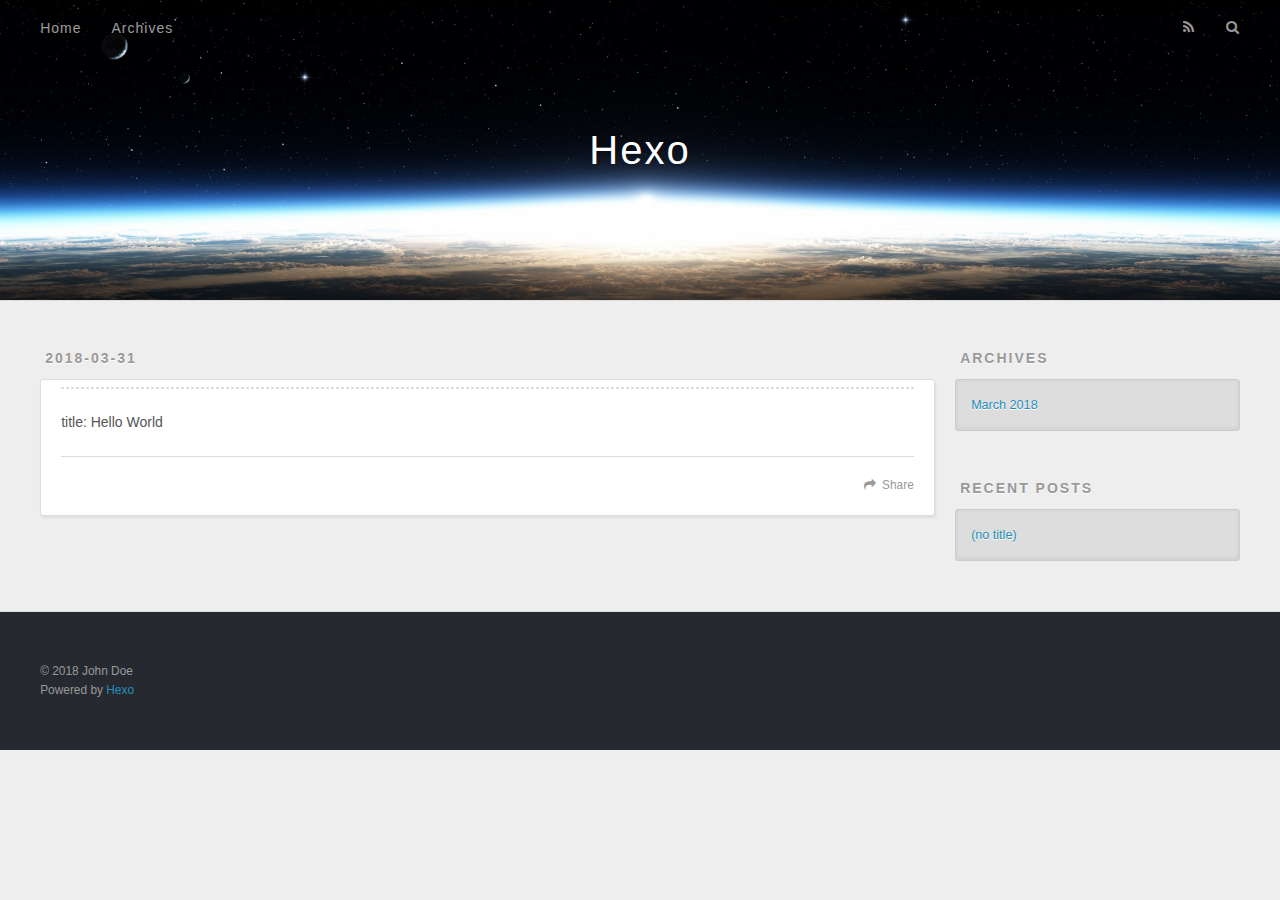
<file: index.html>
<!DOCTYPE html>
<html>
<head>
  <meta charset="utf-8">
  

  
  <title>Hexo</title>
  <meta name="viewport" content="width=device-width, initial-scale=1, maximum-scale=1">
  <meta property="og:type" content="website">
<meta property="og:title" content="Hexo">
<meta property="og:url" content="http://yoursite.com/index.html">
<meta property="og:site_name" content="Hexo">
<meta property="og:locale" content="default">
<meta name="twitter:card" content="summary">
<meta name="twitter:title" content="Hexo">
  
    <link rel="alternate" href="/atom.xml" title="Hexo" type="application/atom+xml">
  
  
    <link rel="icon" href="/favicon.png">
  
  
    <link href="//fonts.googleapis.com/css?family=Source+Code+Pro" rel="stylesheet" type="text/css">
  
  <link rel="stylesheet" href="/css/style.css">
</head>

<body>
  <div id="container">
    <div id="wrap">
      <header id="header">
  <div id="banner"></div>
  <div id="header-outer" class="outer">
    <div id="header-title" class="inner">
      <h1 id="logo-wrap">
        <a href="/" id="logo">Hexo</a>
      </h1>
      
    </div>
    <div id="header-inner" class="inner">
      <nav id="main-nav">
        <a id="main-nav-toggle" class="nav-icon"></a>
        
          <a class="main-nav-link" href="/">Home</a>
        
          <a class="main-nav-link" href="/archives">Archives</a>
        
      </nav>
      <nav id="sub-nav">
        
          <a id="nav-rss-link" class="nav-icon" href="/atom.xml" title="RSS Feed"></a>
        
        <a id="nav-search-btn" class="nav-icon" title="Search"></a>
      </nav>
      <div id="search-form-wrap">
        <form action="//google.com/search" method="get" accept-charset="UTF-8" class="search-form"><input type="search" name="q" class="search-form-input" placeholder="Search"><button type="submit" class="search-form-submit">&#xF002;</button><input type="hidden" name="sitesearch" value="http://yoursite.com"></form>
      </div>
    </div>
  </div>
</header>
      <div class="outer">
        <section id="main">
  
    <article id="post-hello-world" class="article article-type-post" itemscope itemprop="blogPost">
  <div class="article-meta">
    <a href="/2018/03/31/hello-world/" class="article-date">
  <time datetime="2018-03-31T08:57:22.226Z" itemprop="datePublished">2018-03-31</time>
</a>
    
  </div>
  <div class="article-inner">
    
    
    <div class="article-entry" itemprop="articleBody">
      
        <hr>
<p>title: Hello World</p>

      
    </div>
    <footer class="article-footer">
      <a data-url="http://yoursite.com/2018/03/31/hello-world/" data-id="cjff597oy00006gqbvj9bfkyp" class="article-share-link">Share</a>
      
      
    </footer>
  </div>
  
</article>


  


</section>
        
          <aside id="sidebar">
  
    

  
    

  
    
  
    
  <div class="widget-wrap">
    <h3 class="widget-title">Archives</h3>
    <div class="widget">
      <ul class="archive-list"><li class="archive-list-item"><a class="archive-list-link" href="/archives/2018/03/">March 2018</a></li></ul>
    </div>
  </div>


  
    
  <div class="widget-wrap">
    <h3 class="widget-title">Recent Posts</h3>
    <div class="widget">
      <ul>
        
          <li>
            <a href="/2018/03/31/hello-world/">(no title)</a>
          </li>
        
      </ul>
    </div>
  </div>

  
</aside>
        
      </div>
      <footer id="footer">
  
  <div class="outer">
    <div id="footer-info" class="inner">
      &copy; 2018 John Doe<br>
      Powered by <a href="http://hexo.io/" target="_blank">Hexo</a>
    </div>
  </div>
</footer>
    </div>
    <nav id="mobile-nav">
  
    <a href="/" class="mobile-nav-link">Home</a>
  
    <a href="/archives" class="mobile-nav-link">Archives</a>
  
</nav>
    

<script src="//ajax.googleapis.com/ajax/libs/jquery/2.0.3/jquery.min.js"></script>


  <link rel="stylesheet" href="/fancybox/jquery.fancybox.css">
  <script src="/fancybox/jquery.fancybox.pack.js"></script>


<script src="/js/script.js"></script>



  </div>
</body>
</html>
</file>
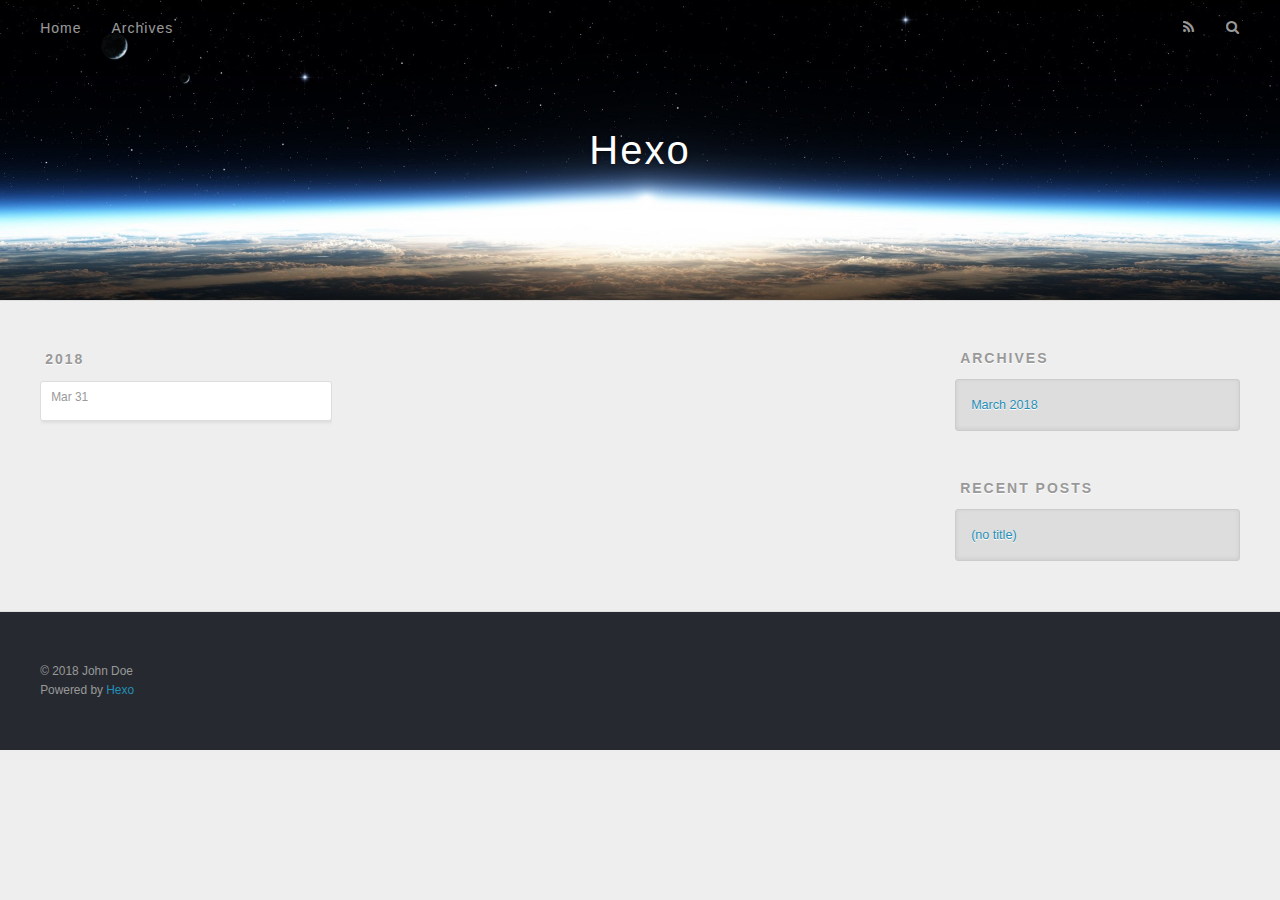
<file: archives/index.html>
<!DOCTYPE html>
<html>
<head>
  <meta charset="utf-8">
  

  
  <title>Archives | Hexo</title>
  <meta name="viewport" content="width=device-width, initial-scale=1, maximum-scale=1">
  <meta property="og:type" content="website">
<meta property="og:title" content="Hexo">
<meta property="og:url" content="http://yoursite.com/archives/index.html">
<meta property="og:site_name" content="Hexo">
<meta property="og:locale" content="default">
<meta name="twitter:card" content="summary">
<meta name="twitter:title" content="Hexo">
  
    <link rel="alternate" href="/atom.xml" title="Hexo" type="application/atom+xml">
  
  
    <link rel="icon" href="/favicon.png">
  
  
    <link href="//fonts.googleapis.com/css?family=Source+Code+Pro" rel="stylesheet" type="text/css">
  
  <link rel="stylesheet" href="/css/style.css">
</head>

<body>
  <div id="container">
    <div id="wrap">
      <header id="header">
  <div id="banner"></div>
  <div id="header-outer" class="outer">
    <div id="header-title" class="inner">
      <h1 id="logo-wrap">
        <a href="/" id="logo">Hexo</a>
      </h1>
      
    </div>
    <div id="header-inner" class="inner">
      <nav id="main-nav">
        <a id="main-nav-toggle" class="nav-icon"></a>
        
          <a class="main-nav-link" href="/">Home</a>
        
          <a class="main-nav-link" href="/archives">Archives</a>
        
      </nav>
      <nav id="sub-nav">
        
          <a id="nav-rss-link" class="nav-icon" href="/atom.xml" title="RSS Feed"></a>
        
        <a id="nav-search-btn" class="nav-icon" title="Search"></a>
      </nav>
      <div id="search-form-wrap">
        <form action="//google.com/search" method="get" accept-charset="UTF-8" class="search-form"><input type="search" name="q" class="search-form-input" placeholder="Search"><button type="submit" class="search-form-submit">&#xF002;</button><input type="hidden" name="sitesearch" value="http://yoursite.com"></form>
      </div>
    </div>
  </div>
</header>
      <div class="outer">
        <section id="main">
  
  
    
    
      
      
      <section class="archives-wrap">
        <div class="archive-year-wrap">
          <a href="/archives/2018" class="archive-year">2018</a>
        </div>
        <div class="archives">
    
    <article class="archive-article archive-type-post">
  <div class="archive-article-inner">
    <header class="archive-article-header">
      <a href="/2018/03/31/hello-world/" class="archive-article-date">
  <time datetime="2018-03-31T08:57:22.226Z" itemprop="datePublished">Mar 31</time>
</a>
      
    </header>
  </div>
</article>
  
  
    </div></section>
  


</section>
        
          <aside id="sidebar">
  
    

  
    

  
    
  
    
  <div class="widget-wrap">
    <h3 class="widget-title">Archives</h3>
    <div class="widget">
      <ul class="archive-list"><li class="archive-list-item"><a class="archive-list-link" href="/archives/2018/03/">March 2018</a></li></ul>
    </div>
  </div>


  
    
  <div class="widget-wrap">
    <h3 class="widget-title">Recent Posts</h3>
    <div class="widget">
      <ul>
        
          <li>
            <a href="/2018/03/31/hello-world/">(no title)</a>
          </li>
        
      </ul>
    </div>
  </div>

  
</aside>
        
      </div>
      <footer id="footer">
  
  <div class="outer">
    <div id="footer-info" class="inner">
      &copy; 2018 John Doe<br>
      Powered by <a href="http://hexo.io/" target="_blank">Hexo</a>
    </div>
  </div>
</footer>
    </div>
    <nav id="mobile-nav">
  
    <a href="/" class="mobile-nav-link">Home</a>
  
    <a href="/archives" class="mobile-nav-link">Archives</a>
  
</nav>
    

<script src="//ajax.googleapis.com/ajax/libs/jquery/2.0.3/jquery.min.js"></script>


  <link rel="stylesheet" href="/fancybox/jquery.fancybox.css">
  <script src="/fancybox/jquery.fancybox.pack.js"></script>


<script src="/js/script.js"></script>



  </div>
</body>
</html>
</file>
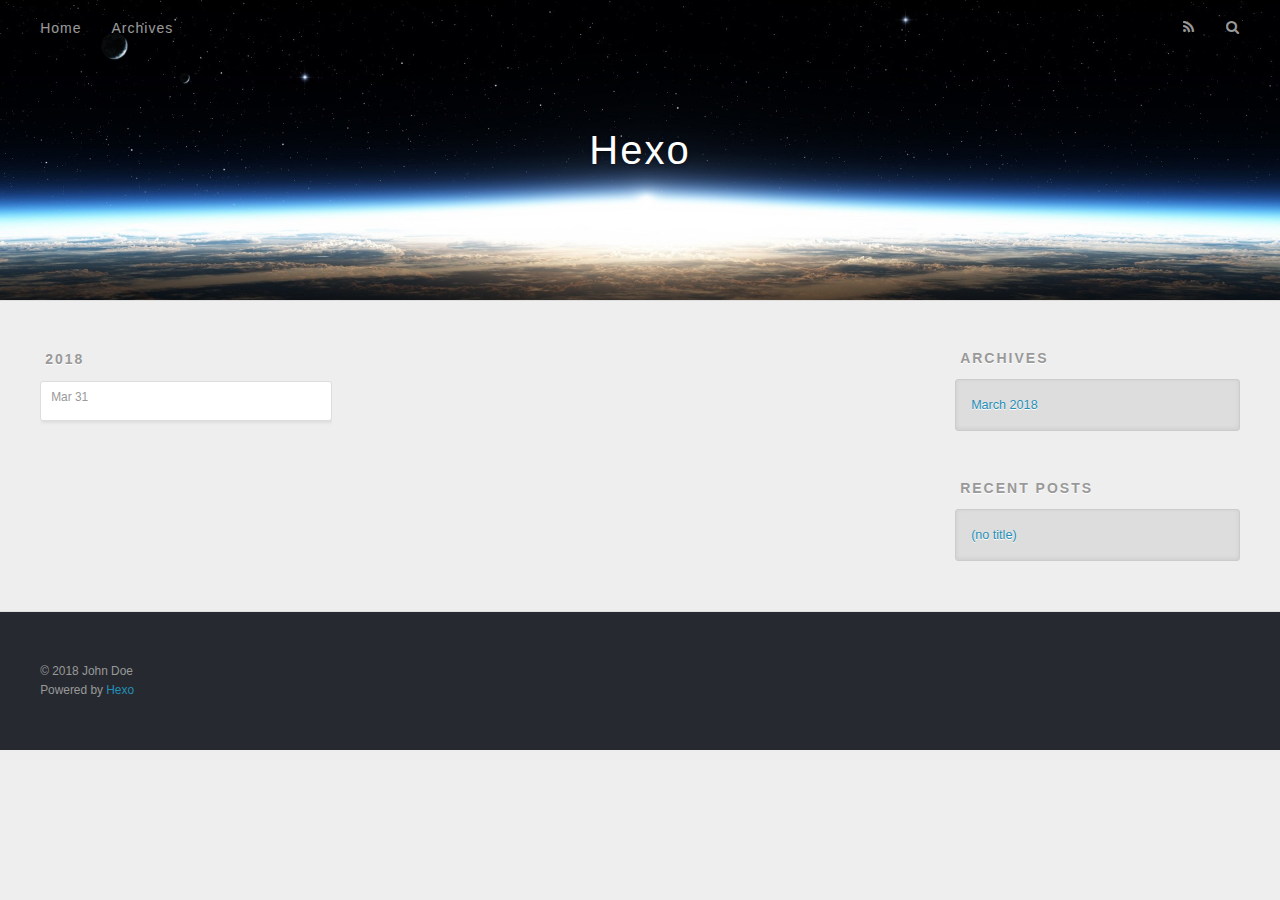
<file: archives/2018/index.html>
<!DOCTYPE html>
<html>
<head>
  <meta charset="utf-8">
  

  
  <title>Archives: 2018 | Hexo</title>
  <meta name="viewport" content="width=device-width, initial-scale=1, maximum-scale=1">
  <meta property="og:type" content="website">
<meta property="og:title" content="Hexo">
<meta property="og:url" content="http://yoursite.com/archives/2018/index.html">
<meta property="og:site_name" content="Hexo">
<meta property="og:locale" content="default">
<meta name="twitter:card" content="summary">
<meta name="twitter:title" content="Hexo">
  
    <link rel="alternate" href="/atom.xml" title="Hexo" type="application/atom+xml">
  
  
    <link rel="icon" href="/favicon.png">
  
  
    <link href="//fonts.googleapis.com/css?family=Source+Code+Pro" rel="stylesheet" type="text/css">
  
  <link rel="stylesheet" href="/css/style.css">
</head>

<body>
  <div id="container">
    <div id="wrap">
      <header id="header">
  <div id="banner"></div>
  <div id="header-outer" class="outer">
    <div id="header-title" class="inner">
      <h1 id="logo-wrap">
        <a href="/" id="logo">Hexo</a>
      </h1>
      
    </div>
    <div id="header-inner" class="inner">
      <nav id="main-nav">
        <a id="main-nav-toggle" class="nav-icon"></a>
        
          <a class="main-nav-link" href="/">Home</a>
        
          <a class="main-nav-link" href="/archives">Archives</a>
        
      </nav>
      <nav id="sub-nav">
        
          <a id="nav-rss-link" class="nav-icon" href="/atom.xml" title="RSS Feed"></a>
        
        <a id="nav-search-btn" class="nav-icon" title="Search"></a>
      </nav>
      <div id="search-form-wrap">
        <form action="//google.com/search" method="get" accept-charset="UTF-8" class="search-form"><input type="search" name="q" class="search-form-input" placeholder="Search"><button type="submit" class="search-form-submit">&#xF002;</button><input type="hidden" name="sitesearch" value="http://yoursite.com"></form>
      </div>
    </div>
  </div>
</header>
      <div class="outer">
        <section id="main">
  
  
    
    
      
      
      <section class="archives-wrap">
        <div class="archive-year-wrap">
          <a href="/archives/2018" class="archive-year">2018</a>
        </div>
        <div class="archives">
    
    <article class="archive-article archive-type-post">
  <div class="archive-article-inner">
    <header class="archive-article-header">
      <a href="/2018/03/31/hello-world/" class="archive-article-date">
  <time datetime="2018-03-31T08:57:22.226Z" itemprop="datePublished">Mar 31</time>
</a>
      
    </header>
  </div>
</article>
  
  
    </div></section>
  


</section>
        
          <aside id="sidebar">
  
    

  
    

  
    
  
    
  <div class="widget-wrap">
    <h3 class="widget-title">Archives</h3>
    <div class="widget">
      <ul class="archive-list"><li class="archive-list-item"><a class="archive-list-link" href="/archives/2018/03/">March 2018</a></li></ul>
    </div>
  </div>


  
    
  <div class="widget-wrap">
    <h3 class="widget-title">Recent Posts</h3>
    <div class="widget">
      <ul>
        
          <li>
            <a href="/2018/03/31/hello-world/">(no title)</a>
          </li>
        
      </ul>
    </div>
  </div>

  
</aside>
        
      </div>
      <footer id="footer">
  
  <div class="outer">
    <div id="footer-info" class="inner">
      &copy; 2018 John Doe<br>
      Powered by <a href="http://hexo.io/" target="_blank">Hexo</a>
    </div>
  </div>
</footer>
    </div>
    <nav id="mobile-nav">
  
    <a href="/" class="mobile-nav-link">Home</a>
  
    <a href="/archives" class="mobile-nav-link">Archives</a>
  
</nav>
    

<script src="//ajax.googleapis.com/ajax/libs/jquery/2.0.3/jquery.min.js"></script>


  <link rel="stylesheet" href="/fancybox/jquery.fancybox.css">
  <script src="/fancybox/jquery.fancybox.pack.js"></script>


<script src="/js/script.js"></script>



  </div>
</body>
</html>
</file>
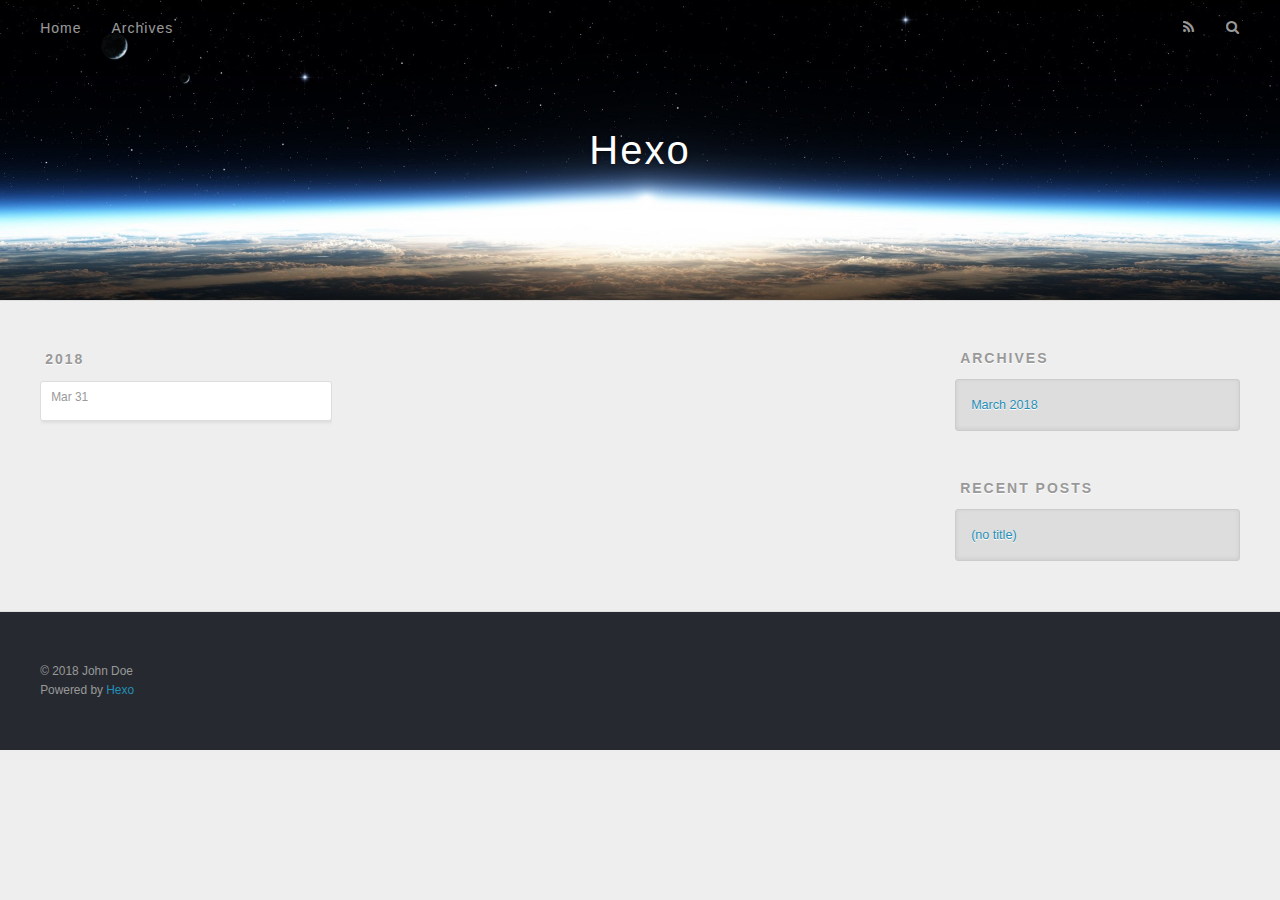
<file: archives/2018/03/index.html>
<!DOCTYPE html>
<html>
<head>
  <meta charset="utf-8">
  

  
  <title>Archives: 2018/3 | Hexo</title>
  <meta name="viewport" content="width=device-width, initial-scale=1, maximum-scale=1">
  <meta property="og:type" content="website">
<meta property="og:title" content="Hexo">
<meta property="og:url" content="http://yoursite.com/archives/2018/03/index.html">
<meta property="og:site_name" content="Hexo">
<meta property="og:locale" content="default">
<meta name="twitter:card" content="summary">
<meta name="twitter:title" content="Hexo">
  
    <link rel="alternate" href="/atom.xml" title="Hexo" type="application/atom+xml">
  
  
    <link rel="icon" href="/favicon.png">
  
  
    <link href="//fonts.googleapis.com/css?family=Source+Code+Pro" rel="stylesheet" type="text/css">
  
  <link rel="stylesheet" href="/css/style.css">
</head>

<body>
  <div id="container">
    <div id="wrap">
      <header id="header">
  <div id="banner"></div>
  <div id="header-outer" class="outer">
    <div id="header-title" class="inner">
      <h1 id="logo-wrap">
        <a href="/" id="logo">Hexo</a>
      </h1>
      
    </div>
    <div id="header-inner" class="inner">
      <nav id="main-nav">
        <a id="main-nav-toggle" class="nav-icon"></a>
        
          <a class="main-nav-link" href="/">Home</a>
        
          <a class="main-nav-link" href="/archives">Archives</a>
        
      </nav>
      <nav id="sub-nav">
        
          <a id="nav-rss-link" class="nav-icon" href="/atom.xml" title="RSS Feed"></a>
        
        <a id="nav-search-btn" class="nav-icon" title="Search"></a>
      </nav>
      <div id="search-form-wrap">
        <form action="//google.com/search" method="get" accept-charset="UTF-8" class="search-form"><input type="search" name="q" class="search-form-input" placeholder="Search"><button type="submit" class="search-form-submit">&#xF002;</button><input type="hidden" name="sitesearch" value="http://yoursite.com"></form>
      </div>
    </div>
  </div>
</header>
      <div class="outer">
        <section id="main">
  
  
    
    
      
      
      <section class="archives-wrap">
        <div class="archive-year-wrap">
          <a href="/archives/2018" class="archive-year">2018</a>
        </div>
        <div class="archives">
    
    <article class="archive-article archive-type-post">
  <div class="archive-article-inner">
    <header class="archive-article-header">
      <a href="/2018/03/31/hello-world/" class="archive-article-date">
  <time datetime="2018-03-31T08:57:22.226Z" itemprop="datePublished">Mar 31</time>
</a>
      
    </header>
  </div>
</article>
  
  
    </div></section>
  


</section>
        
          <aside id="sidebar">
  
    

  
    

  
    
  
    
  <div class="widget-wrap">
    <h3 class="widget-title">Archives</h3>
    <div class="widget">
      <ul class="archive-list"><li class="archive-list-item"><a class="archive-list-link" href="/archives/2018/03/">March 2018</a></li></ul>
    </div>
  </div>


  
    
  <div class="widget-wrap">
    <h3 class="widget-title">Recent Posts</h3>
    <div class="widget">
      <ul>
        
          <li>
            <a href="/2018/03/31/hello-world/">(no title)</a>
          </li>
        
      </ul>
    </div>
  </div>

  
</aside>
        
      </div>
      <footer id="footer">
  
  <div class="outer">
    <div id="footer-info" class="inner">
      &copy; 2018 John Doe<br>
      Powered by <a href="http://hexo.io/" target="_blank">Hexo</a>
    </div>
  </div>
</footer>
    </div>
    <nav id="mobile-nav">
  
    <a href="/" class="mobile-nav-link">Home</a>
  
    <a href="/archives" class="mobile-nav-link">Archives</a>
  
</nav>
    

<script src="//ajax.googleapis.com/ajax/libs/jquery/2.0.3/jquery.min.js"></script>


  <link rel="stylesheet" href="/fancybox/jquery.fancybox.css">
  <script src="/fancybox/jquery.fancybox.pack.js"></script>


<script src="/js/script.js"></script>



  </div>
</body>
</html>
</file>
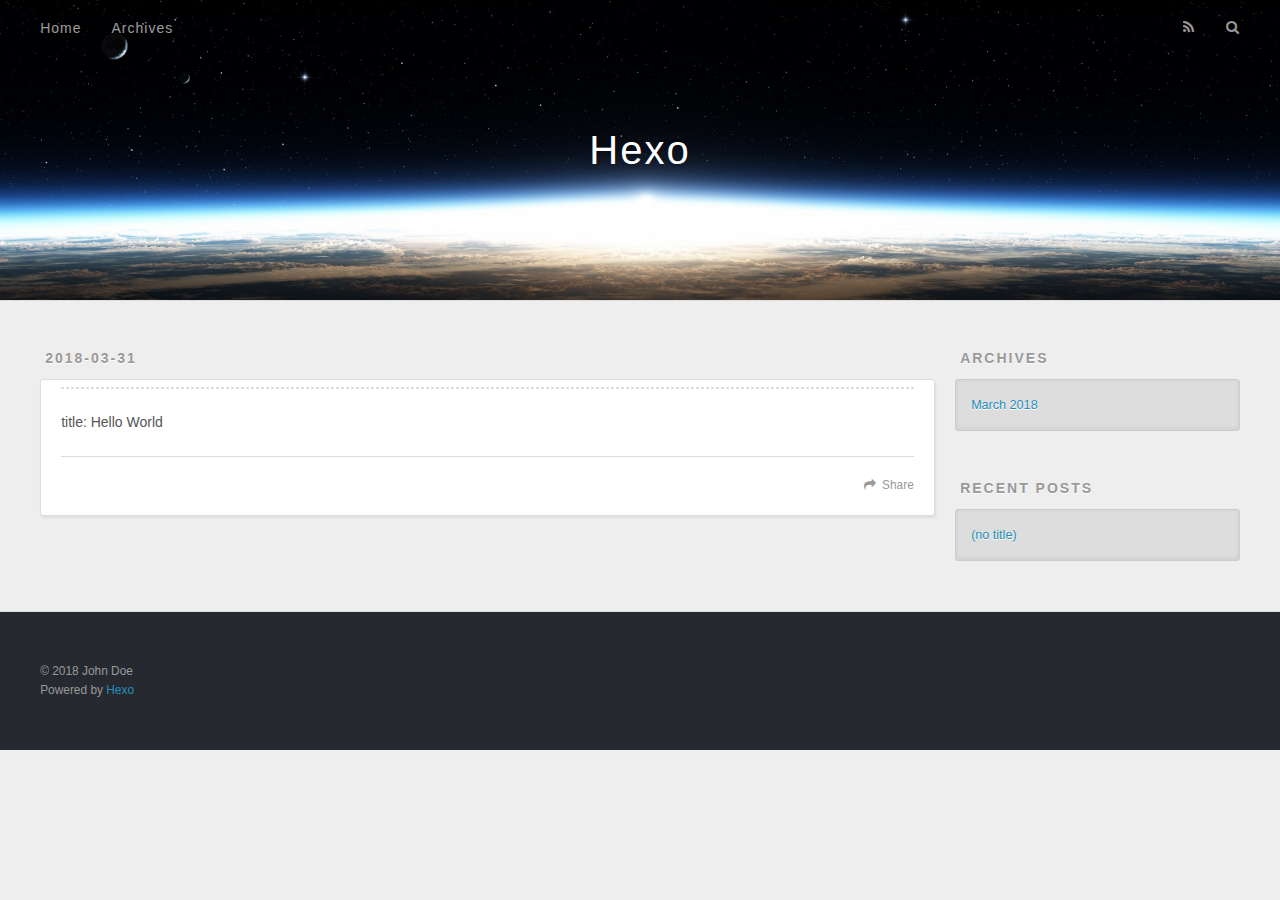
<file: 2018/03/31/hello-world/index.html>
<!DOCTYPE html>
<html>
<head>
  <meta charset="utf-8">
  

  
  <title>Hexo</title>
  <meta name="viewport" content="width=device-width, initial-scale=1, maximum-scale=1">
  <meta name="description" content="title: Hello World">
<meta property="og:type" content="article">
<meta property="og:title" content="Hexo">
<meta property="og:url" content="http://yoursite.com/2018/03/31/hello-world/index.html">
<meta property="og:site_name" content="Hexo">
<meta property="og:description" content="title: Hello World">
<meta property="og:locale" content="default">
<meta property="og:updated_time" content="2018-03-31T08:57:22.222Z">
<meta name="twitter:card" content="summary">
<meta name="twitter:title" content="Hexo">
<meta name="twitter:description" content="title: Hello World">
  
    <link rel="alternate" href="/atom.xml" title="Hexo" type="application/atom+xml">
  
  
    <link rel="icon" href="/favicon.png">
  
  
    <link href="//fonts.googleapis.com/css?family=Source+Code+Pro" rel="stylesheet" type="text/css">
  
  <link rel="stylesheet" href="/css/style.css">
</head>

<body>
  <div id="container">
    <div id="wrap">
      <header id="header">
  <div id="banner"></div>
  <div id="header-outer" class="outer">
    <div id="header-title" class="inner">
      <h1 id="logo-wrap">
        <a href="/" id="logo">Hexo</a>
      </h1>
      
    </div>
    <div id="header-inner" class="inner">
      <nav id="main-nav">
        <a id="main-nav-toggle" class="nav-icon"></a>
        
          <a class="main-nav-link" href="/">Home</a>
        
          <a class="main-nav-link" href="/archives">Archives</a>
        
      </nav>
      <nav id="sub-nav">
        
          <a id="nav-rss-link" class="nav-icon" href="/atom.xml" title="RSS Feed"></a>
        
        <a id="nav-search-btn" class="nav-icon" title="Search"></a>
      </nav>
      <div id="search-form-wrap">
        <form action="//google.com/search" method="get" accept-charset="UTF-8" class="search-form"><input type="search" name="q" class="search-form-input" placeholder="Search"><button type="submit" class="search-form-submit">&#xF002;</button><input type="hidden" name="sitesearch" value="http://yoursite.com"></form>
      </div>
    </div>
  </div>
</header>
      <div class="outer">
        <section id="main"><article id="post-hello-world" class="article article-type-post" itemscope itemprop="blogPost">
  <div class="article-meta">
    <a href="/2018/03/31/hello-world/" class="article-date">
  <time datetime="2018-03-31T08:57:22.226Z" itemprop="datePublished">2018-03-31</time>
</a>
    
  </div>
  <div class="article-inner">
    
    
    <div class="article-entry" itemprop="articleBody">
      
        <hr>
<p>title: Hello World</p>

      
    </div>
    <footer class="article-footer">
      <a data-url="http://yoursite.com/2018/03/31/hello-world/" data-id="cjff597oy00006gqbvj9bfkyp" class="article-share-link">Share</a>
      
      
    </footer>
  </div>
  
    
  
</article>

</section>
        
          <aside id="sidebar">
  
    

  
    

  
    
  
    
  <div class="widget-wrap">
    <h3 class="widget-title">Archives</h3>
    <div class="widget">
      <ul class="archive-list"><li class="archive-list-item"><a class="archive-list-link" href="/archives/2018/03/">March 2018</a></li></ul>
    </div>
  </div>


  
    
  <div class="widget-wrap">
    <h3 class="widget-title">Recent Posts</h3>
    <div class="widget">
      <ul>
        
          <li>
            <a href="/2018/03/31/hello-world/">(no title)</a>
          </li>
        
      </ul>
    </div>
  </div>

  
</aside>
        
      </div>
      <footer id="footer">
  
  <div class="outer">
    <div id="footer-info" class="inner">
      &copy; 2018 John Doe<br>
      Powered by <a href="http://hexo.io/" target="_blank">Hexo</a>
    </div>
  </div>
</footer>
    </div>
    <nav id="mobile-nav">
  
    <a href="/" class="mobile-nav-link">Home</a>
  
    <a href="/archives" class="mobile-nav-link">Archives</a>
  
</nav>
    

<script src="//ajax.googleapis.com/ajax/libs/jquery/2.0.3/jquery.min.js"></script>


  <link rel="stylesheet" href="/fancybox/jquery.fancybox.css">
  <script src="/fancybox/jquery.fancybox.pack.js"></script>


<script src="/js/script.js"></script>



  </div>
</body>
</html>
</file>
<file: css/style.css>
body {
  width: 100%;
}
body:before,
body:after {
  content: "";
  display: table;
}
body:after {
  clear: both;
}
html,
body,
div,
span,
applet,
object,
iframe,
h1,
h2,
h3,
h4,
h5,
h6,
p,
blockquote,
pre,
a,
abbr,
acronym,
address,
big,
cite,
code,
del,
dfn,
em,
img,
ins,
kbd,
q,
s,
samp,
small,
strike,
strong,
sub,
sup,
tt,
var,
dl,
dt,
dd,
ol,
ul,
li,
fieldset,
form,
label,
legend,
table,
caption,
tbody,
tfoot,
thead,
tr,
th,
td {
  margin: 0;
  padding: 0;
  border: 0;
  outline: 0;
  font-weight: inherit;
  font-style: inherit;
  font-family: inherit;
  font-size: 100%;
  vertical-align: baseline;
}
body {
  line-height: 1;
  color: #000;
  background: #fff;
}
ol,
ul {
  list-style: none;
}
table {
  border-collapse: separate;
  border-spacing: 0;
  vertical-align: middle;
}
caption,
th,
td {
  text-align: left;
  font-weight: normal;
  vertical-align: middle;
}
a img {
  border: none;
}
input,
button {
  margin: 0;
  padding: 0;
}
input::-moz-focus-inner,
button::-moz-focus-inner {
  border: 0;
  padding: 0;
}
@font-face {
  font-family: FontAwesome;
  font-style: normal;
  font-weight: normal;
  src: url("fonts/fontawesome-webfont.eot?v=#4.0.3");
  src: url("fonts/fontawesome-webfont.eot?#iefix&v=#4.0.3") format("embedded-opentype"), url("fonts/fontawesome-webfont.woff?v=#4.0.3") format("woff"), url("fonts/fontawesome-webfont.ttf?v=#4.0.3") format("truetype"), url("fonts/fontawesome-webfont.svg#fontawesomeregular?v=#4.0.3") format("svg");
}
html,
body,
#container {
  height: 100%;
}
body {
  background: #eee;
  font: 14px -apple-system, BlinkMacSystemFont, "Segoe UI", "Roboto", "Oxygen", "Ubuntu", "Cantarell", "Fira Sans", "Droid Sans", "Helvetica Neue", sans-serif;
  -webkit-text-size-adjust: 100%;
}
.outer {
  max-width: 1220px;
  margin: 0 auto;
  padding: 0 20px;
}
.outer:before,
.outer:after {
  content: "";
  display: table;
}
.outer:after {
  clear: both;
}
.inner {
  display: inline;
  float: left;
  width: 98.33333333333333%;
  margin: 0 0.833333333333333%;
}
.left,
.alignleft {
  float: left;
}
.right,
.alignright {
  float: right;
}
.clear {
  clear: both;
}
#container {
  position: relative;
}
.mobile-nav-on {
  overflow: hidden;
}
#wrap {
  height: 100%;
  width: 100%;
  position: absolute;
  top: 0;
  left: 0;
  -webkit-transition: 0.2s ease-out;
  -moz-transition: 0.2s ease-out;
  -ms-transition: 0.2s ease-out;
  transition: 0.2s ease-out;
  z-index: 1;
  background: #eee;
}
.mobile-nav-on #wrap {
  left: 280px;
}
@media screen and (min-width: 768px) {
  #main {
    display: inline;
    float: left;
    width: 73.33333333333333%;
    margin: 0 0.833333333333333%;
  }
}
.article-date,
.article-category-link,
.archive-year,
.widget-title {
  text-decoration: none;
  text-transform: uppercase;
  letter-spacing: 2px;
  color: #999;
  margin-bottom: 1em;
  margin-left: 5px;
  line-height: 1em;
  text-shadow: 0 1px #fff;
  font-weight: bold;
}
.article-inner,
.archive-article-inner {
  background: #fff;
  -webkit-box-shadow: 1px 2px 3px #ddd;
  box-shadow: 1px 2px 3px #ddd;
  border: 1px solid #ddd;
  border-radius: 3px;
}
.article-entry h1,
.widget h1 {
  font-size: 2em;
}
.article-entry h2,
.widget h2 {
  font-size: 1.5em;
}
.article-entry h3,
.widget h3 {
  font-size: 1.3em;
}
.article-entry h4,
.widget h4 {
  font-size: 1.2em;
}
.article-entry h5,
.widget h5 {
  font-size: 1em;
}
.article-entry h6,
.widget h6 {
  font-size: 1em;
  color: #999;
}
.article-entry hr,
.widget hr {
  border: 1px dashed #ddd;
}
.article-entry strong,
.widget strong {
  font-weight: bold;
}
.article-entry em,
.widget em,
.article-entry cite,
.widget cite {
  font-style: italic;
}
.article-entry sup,
.widget sup,
.article-entry sub,
.widget sub {
  font-size: 0.75em;
  line-height: 0;
  position: relative;
  vertical-align: baseline;
}
.article-entry sup,
.widget sup {
  top: -0.5em;
}
.article-entry sub,
.widget sub {
  bottom: -0.2em;
}
.article-entry small,
.widget small {
  font-size: 0.85em;
}
.article-entry acronym,
.widget acronym,
.article-entry abbr,
.widget abbr {
  border-bottom: 1px dotted;
}
.article-entry ul,
.widget ul,
.article-entry ol,
.widget ol,
.article-entry dl,
.widget dl {
  margin: 0 20px;
  line-height: 1.6em;
}
.article-entry ul ul,
.widget ul ul,
.article-entry ol ul,
.widget ol ul,
.article-entry ul ol,
.widget ul ol,
.article-entry ol ol,
.widget ol ol {
  margin-top: 0;
  margin-bottom: 0;
}
.article-entry ul,
.widget ul {
  list-style: disc;
}
.article-entry ol,
.widget ol {
  list-style: decimal;
}
.article-entry dt,
.widget dt {
  font-weight: bold;
}
#header {
  height: 300px;
  position: relative;
  border-bottom: 1px solid #ddd;
}
#header:before,
#header:after {
  content: "";
  position: absolute;
  left: 0;
  right: 0;
  height: 40px;
}
#header:before {
  top: 0;
  background: -webkit-linear-gradient(rgba(0,0,0,0.2), transparent);
  background: -moz-linear-gradient(rgba(0,0,0,0.2), transparent);
  background: -ms-linear-gradient(rgba(0,0,0,0.2), transparent);
  background: linear-gradient(rgba(0,0,0,0.2), transparent);
}
#header:after {
  bottom: 0;
  background: -webkit-linear-gradient(transparent, rgba(0,0,0,0.2));
  background: -moz-linear-gradient(transparent, rgba(0,0,0,0.2));
  background: -ms-linear-gradient(transparent, rgba(0,0,0,0.2));
  background: linear-gradient(transparent, rgba(0,0,0,0.2));
}
#header-outer {
  height: 100%;
  position: relative;
}
#header-inner {
  position: relative;
  overflow: hidden;
}
#banner {
  position: absolute;
  top: 0;
  left: 0;
  width: 100%;
  height: 100%;
  background: url("images/banner.jpg") center #000;
  -webkit-background-size: cover;
  -moz-background-size: cover;
  background-size: cover;
  z-index: -1;
}
#header-title {
  text-align: center;
  height: 40px;
  position: absolute;
  top: 50%;
  left: 0;
  margin-top: -20px;
}
#logo,
#subtitle {
  text-decoration: none;
  color: #fff;
  font-weight: 300;
  text-shadow: 0 1px 4px rgba(0,0,0,0.3);
}
#logo {
  font-size: 40px;
  line-height: 40px;
  letter-spacing: 2px;
}
#subtitle {
  font-size: 16px;
  line-height: 16px;
  letter-spacing: 1px;
}
#subtitle-wrap {
  margin-top: 16px;
}
#main-nav {
  float: left;
  margin-left: -15px;
}
.nav-icon,
.main-nav-link {
  float: left;
  color: #fff;
  opacity: 0.6;
  text-decoration: none;
  text-shadow: 0 1px rgba(0,0,0,0.2);
  -webkit-transition: opacity 0.2s;
  -moz-transition: opacity 0.2s;
  -ms-transition: opacity 0.2s;
  transition: opacity 0.2s;
  display: block;
  padding: 20px 15px;
}
.nav-icon:hover,
.main-nav-link:hover {
  opacity: 1;
}
.nav-icon {
  font-family: FontAwesome;
  text-align: center;
  font-size: 14px;
  width: 14px;
  height: 14px;
  padding: 20px 15px;
  position: relative;
  cursor: pointer;
}
.main-nav-link {
  font-weight: 300;
  letter-spacing: 1px;
}
@media screen and (max-width: 479px) {
  .main-nav-link {
    display: none;
  }
}
#main-nav-toggle {
  display: none;
}
#main-nav-toggle:before {
  content: "\f0c9";
}
@media screen and (max-width: 479px) {
  #main-nav-toggle {
    display: block;
  }
}
#sub-nav {
  float: right;
  margin-right: -15px;
}
#nav-rss-link:before {
  content: "\f09e";
}
#nav-search-btn:before {
  content: "\f002";
}
#search-form-wrap {
  position: absolute;
  top: 15px;
  width: 150px;
  height: 30px;
  right: -150px;
  opacity: 0;
  -webkit-transition: 0.2s ease-out;
  -moz-transition: 0.2s ease-out;
  -ms-transition: 0.2s ease-out;
  transition: 0.2s ease-out;
}
#search-form-wrap.on {
  opacity: 1;
  right: 0;
}
@media screen and (max-width: 479px) {
  #search-form-wrap {
    width: 100%;
    right: -100%;
  }
}
.search-form {
  position: absolute;
  top: 0;
  left: 0;
  right: 0;
  background: #fff;
  padding: 5px 15px;
  border-radius: 15px;
  -webkit-box-shadow: 0 0 10px rgba(0,0,0,0.3);
  box-shadow: 0 0 10px rgba(0,0,0,0.3);
}
.search-form-input {
  border: none;
  background: none;
  color: #555;
  width: 100%;
  font: 13px -apple-system, BlinkMacSystemFont, "Segoe UI", "Roboto", "Oxygen", "Ubuntu", "Cantarell", "Fira Sans", "Droid Sans", "Helvetica Neue", sans-serif;
  outline: none;
}
.search-form-input::-webkit-search-results-decoration,
.search-form-input::-webkit-search-cancel-button {
  -webkit-appearance: none;
}
.search-form-submit {
  position: absolute;
  top: 50%;
  right: 10px;
  margin-top: -7px;
  font: 13px FontAwesome;
  border: none;
  background: none;
  color: #bbb;
  cursor: pointer;
}
.search-form-submit:hover,
.search-form-submit:focus {
  color: #777;
}
.article {
  margin: 50px 0;
}
.article-inner {
  overflow: hidden;
}
.article-meta:before,
.article-meta:after {
  content: "";
  display: table;
}
.article-meta:after {
  clear: both;
}
.article-date {
  float: left;
}
.article-category {
  float: left;
  line-height: 1em;
  color: #ccc;
  text-shadow: 0 1px #fff;
  margin-left: 8px;
}
.article-category:before {
  content: "\2022";
}
.article-category-link {
  margin: 0 12px 1em;
}
.article-header {
  padding: 20px 20px 0;
}
.article-title {
  text-decoration: none;
  font-size: 2em;
  font-weight: bold;
  color: #555;
  line-height: 1.1em;
  -webkit-transition: color 0.2s;
  -moz-transition: color 0.2s;
  -ms-transition: color 0.2s;
  transition: color 0.2s;
}
a.article-title:hover {
  color: #258fb8;
}
.article-entry {
  color: #555;
  padding: 0 20px;
}
.article-entry:before,
.article-entry:after {
  content: "";
  display: table;
}
.article-entry:after {
  clear: both;
}
.article-entry p,
.article-entry table {
  line-height: 1.6em;
  margin: 1.6em 0;
}
.article-entry h1,
.article-entry h2,
.article-entry h3,
.article-entry h4,
.article-entry h5,
.article-entry h6 {
  font-weight: bold;
}
.article-entry h1,
.article-entry h2,
.article-entry h3,
.article-entry h4,
.article-entry h5,
.article-entry h6 {
  line-height: 1.1em;
  margin: 1.1em 0;
}
.article-entry a {
  color: #258fb8;
  text-decoration: none;
}
.article-entry a:hover {
  text-decoration: underline;
}
.article-entry ul,
.article-entry ol,
.article-entry dl {
  margin-top: 1.6em;
  margin-bottom: 1.6em;
}
.article-entry img,
.article-entry video {
  max-width: 100%;
  height: auto;
  display: block;
  margin: auto;
}
.article-entry iframe {
  border: none;
}
.article-entry table {
  width: 100%;
  border-collapse: collapse;
  border-spacing: 0;
}
.article-entry th {
  font-weight: bold;
  border-bottom: 3px solid #ddd;
  padding-bottom: 0.5em;
}
.article-entry td {
  border-bottom: 1px solid #ddd;
  padding: 10px 0;
}
.article-entry blockquote {
  font-family: Georgia, "Times New Roman", serif;
  font-size: 1.4em;
  margin: 1.6em 20px;
  text-align: center;
}
.article-entry blockquote footer {
  font-size: 14px;
  margin: 1.6em 0;
  font-family: -apple-system, BlinkMacSystemFont, "Segoe UI", "Roboto", "Oxygen", "Ubuntu", "Cantarell", "Fira Sans", "Droid Sans", "Helvetica Neue", sans-serif;
}
.article-entry blockquote footer cite:before {
  content: "—";
  padding: 0 0.5em;
}
.article-entry .pullquote {
  text-align: left;
  width: 45%;
  margin: 0;
}
.article-entry .pullquote.left {
  margin-left: 0.5em;
  margin-right: 1em;
}
.article-entry .pullquote.right {
  margin-right: 0.5em;
  margin-left: 1em;
}
.article-entry .caption {
  color: #999;
  display: block;
  font-size: 0.9em;
  margin-top: 0.5em;
  position: relative;
  text-align: center;
}
.article-entry .video-container {
  position: relative;
  padding-top: 56.25%;
  height: 0;
  overflow: hidden;
}
.article-entry .video-container iframe,
.article-entry .video-container object,
.article-entry .video-container embed {
  position: absolute;
  top: 0;
  left: 0;
  width: 100%;
  height: 100%;
  margin-top: 0;
}
.article-more-link a {
  display: inline-block;
  line-height: 1em;
  padding: 6px 15px;
  border-radius: 15px;
  background: #eee;
  color: #999;
  text-shadow: 0 1px #fff;
  text-decoration: none;
}
.article-more-link a:hover {
  background: #258fb8;
  color: #fff;
  text-decoration: none;
  text-shadow: 0 1px #1e7293;
}
.article-footer {
  font-size: 0.85em;
  line-height: 1.6em;
  border-top: 1px solid #ddd;
  padding-top: 1.6em;
  margin: 0 20px 20px;
}
.article-footer:before,
.article-footer:after {
  content: "";
  display: table;
}
.article-footer:after {
  clear: both;
}
.article-footer a {
  color: #999;
  text-decoration: none;
}
.article-footer a:hover {
  color: #555;
}
.article-tag-list-item {
  float: left;
  margin-right: 10px;
}
.article-tag-list-link:before {
  content: "#";
}
.article-comment-link {
  float: right;
}
.article-comment-link:before {
  content: "\f075";
  font-family: FontAwesome;
  padding-right: 8px;
}
.article-share-link {
  cursor: pointer;
  float: right;
  margin-left: 20px;
}
.article-share-link:before {
  content: "\f064";
  font-family: FontAwesome;
  padding-right: 6px;
}
#article-nav {
  position: relative;
}
#article-nav:before,
#article-nav:after {
  content: "";
  display: table;
}
#article-nav:after {
  clear: both;
}
@media screen and (min-width: 768px) {
  #article-nav {
    margin: 50px 0;
  }
  #article-nav:before {
    width: 8px;
    height: 8px;
    position: absolute;
    top: 50%;
    left: 50%;
    margin-top: -4px;
    margin-left: -4px;
    content: "";
    border-radius: 50%;
    background: #ddd;
    -webkit-box-shadow: 0 1px 2px #fff;
    box-shadow: 0 1px 2px #fff;
  }
}
.article-nav-link-wrap {
  text-decoration: none;
  text-shadow: 0 1px #fff;
  color: #999;
  -webkit-box-sizing: border-box;
  -moz-box-sizing: border-box;
  box-sizing: border-box;
  margin-top: 50px;
  text-align: center;
  display: block;
}
.article-nav-link-wrap:hover {
  color: #555;
}
@media screen and (min-width: 768px) {
  .article-nav-link-wrap {
    width: 50%;
    margin-top: 0;
  }
}
@media screen and (min-width: 768px) {
  #article-nav-newer {
    float: left;
    text-align: right;
    padding-right: 20px;
  }
}
@media screen and (min-width: 768px) {
  #article-nav-older {
    float: right;
    text-align: left;
    padding-left: 20px;
  }
}
.article-nav-caption {
  text-transform: uppercase;
  letter-spacing: 2px;
  color: #ddd;
  line-height: 1em;
  font-weight: bold;
}
#article-nav-newer .article-nav-caption {
  margin-right: -2px;
}
.article-nav-title {
  font-size: 0.85em;
  line-height: 1.6em;
  margin-top: 0.5em;
}
.article-share-box {
  position: absolute;
  display: none;
  background: #fff;
  -webkit-box-shadow: 1px 2px 10px rgba(0,0,0,0.2);
  box-shadow: 1px 2px 10px rgba(0,0,0,0.2);
  border-radius: 3px;
  margin-left: -145px;
  overflow: hidden;
  z-index: 1;
}
.article-share-box.on {
  display: block;
}
.article-share-input {
  width: 100%;
  background: none;
  -webkit-box-sizing: border-box;
  -moz-box-sizing: border-box;
  box-sizing: border-box;
  font: 14px -apple-system, BlinkMacSystemFont, "Segoe UI", "Roboto", "Oxygen", "Ubuntu", "Cantarell", "Fira Sans", "Droid Sans", "Helvetica Neue", sans-serif;
  padding: 0 15px;
  color: #555;
  outline: none;
  border: 1px solid #ddd;
  border-radius: 3px 3px 0 0;
  height: 36px;
  line-height: 36px;
}
.article-share-links {
  background: #eee;
}
.article-share-links:before,
.article-share-links:after {
  content: "";
  display: table;
}
.article-share-links:after {
  clear: both;
}
.article-share-twitter,
.article-share-facebook,
.article-share-pinterest,
.article-share-google {
  width: 50px;
  height: 36px;
  display: block;
  float: left;
  position: relative;
  color: #999;
  text-shadow: 0 1px #fff;
}
.article-share-twitter:before,
.article-share-facebook:before,
.article-share-pinterest:before,
.article-share-google:before {
  font-size: 20px;
  font-family: FontAwesome;
  width: 20px;
  height: 20px;
  position: absolute;
  top: 50%;
  left: 50%;
  margin-top: -10px;
  margin-left: -10px;
  text-align: center;
}
.article-share-twitter:hover,
.article-share-facebook:hover,
.article-share-pinterest:hover,
.article-share-google:hover {
  color: #fff;
}
.article-share-twitter:before {
  content: "\f099";
}
.article-share-twitter:hover {
  background: #00aced;
  text-shadow: 0 1px #008abe;
}
.article-share-facebook:before {
  content: "\f09a";
}
.article-share-facebook:hover {
  background: #3b5998;
  text-shadow: 0 1px #2f477a;
}
.article-share-pinterest:before {
  content: "\f0d2";
}
.article-share-pinterest:hover {
  background: #cb2027;
  text-shadow: 0 1px #a21a1f;
}
.article-share-google:before {
  content: "\f0d5";
}
.article-share-google:hover {
  background: #dd4b39;
  text-shadow: 0 1px #be3221;
}
.article-gallery {
  background: #000;
  position: relative;
}
.article-gallery-photos {
  position: relative;
  overflow: hidden;
}
.article-gallery-img {
  display: none;
  max-width: 100%;
}
.article-gallery-img:first-child {
  display: block;
}
.article-gallery-img.loaded {
  position: absolute;
  display: block;
}
.article-gallery-img img {
  display: block;
  max-width: 100%;
  margin: 0 auto;
}
#comments {
  background: #fff;
  -webkit-box-shadow: 1px 2px 3px #ddd;
  box-shadow: 1px 2px 3px #ddd;
  padding: 20px;
  border: 1px solid #ddd;
  border-radius: 3px;
  margin: 50px 0;
}
#comments a {
  color: #258fb8;
}
.archives-wrap {
  margin: 50px 0;
}
.archives:before,
.archives:after {
  content: "";
  display: table;
}
.archives:after {
  clear: both;
}
.archive-year-wrap {
  margin-bottom: 1em;
}
.archives {
  -webkit-column-gap: 10px;
  -moz-column-gap: 10px;
  column-gap: 10px;
}
@media screen and (min-width: 480px) and (max-width: 767px) {
  .archives {
    -webkit-column-count: 2;
    -moz-column-count: 2;
    column-count: 2;
  }
}
@media screen and (min-width: 768px) {
  .archives {
    -webkit-column-count: 3;
    -moz-column-count: 3;
    column-count: 3;
  }
}
.archive-article {
  -webkit-column-break-inside: avoid;
  page-break-inside: avoid;
  overflow: hidden;
  break-inside: avoid-column;
}
.archive-article-inner {
  padding: 10px;
  margin-bottom: 15px;
}
.archive-article-title {
  text-decoration: none;
  font-weight: bold;
  color: #555;
  -webkit-transition: color 0.2s;
  -moz-transition: color 0.2s;
  -ms-transition: color 0.2s;
  transition: color 0.2s;
  line-height: 1.6em;
}
.archive-article-title:hover {
  color: #258fb8;
}
.archive-article-footer {
  margin-top: 1em;
}
.archive-article-date {
  color: #999;
  text-decoration: none;
  font-size: 0.85em;
  line-height: 1em;
  margin-bottom: 0.5em;
  display: block;
}
#page-nav {
  margin: 50px auto;
  background: #fff;
  -webkit-box-shadow: 1px 2px 3px #ddd;
  box-shadow: 1px 2px 3px #ddd;
  border: 1px solid #ddd;
  border-radius: 3px;
  text-align: center;
  color: #999;
  overflow: hidden;
}
#page-nav:before,
#page-nav:after {
  content: "";
  display: table;
}
#page-nav:after {
  clear: both;
}
#page-nav a,
#page-nav span {
  padding: 10px 20px;
  line-height: 1;
  height: 2ex;
}
#page-nav a {
  color: #999;
  text-decoration: none;
}
#page-nav a:hover {
  background: #999;
  color: #fff;
}
#page-nav .prev {
  float: left;
}
#page-nav .next {
  float: right;
}
#page-nav .page-number {
  display: inline-block;
}
@media screen and (max-width: 479px) {
  #page-nav .page-number {
    display: none;
  }
}
#page-nav .current {
  color: #555;
  font-weight: bold;
}
#page-nav .space {
  color: #ddd;
}
#footer {
  background: #262a30;
  padding: 50px 0;
  border-top: 1px solid #ddd;
  color: #999;
}
#footer a {
  color: #258fb8;
  text-decoration: none;
}
#footer a:hover {
  text-decoration: underline;
}
#footer-info {
  line-height: 1.6em;
  font-size: 0.85em;
}
.article-entry pre,
.article-entry .highlight {
  background: #2d2d2d;
  margin: 0 -20px;
  padding: 15px 20px;
  border-style: solid;
  border-color: #ddd;
  border-width: 1px 0;
  overflow: auto;
  color: #ccc;
  line-height: 22.400000000000002px;
}
.article-entry .highlight .gutter pre,
.article-entry .gist .gist-file .gist-data .line-numbers {
  color: #666;
  font-size: 0.85em;
}
.article-entry pre,
.article-entry code {
  font-family: "Source Code Pro", Consolas, Monaco, Menlo, Consolas, monospace;
}
.article-entry code {
  background: #eee;
  text-shadow: 0 1px #fff;
  padding: 0 0.3em;
}
.article-entry pre code {
  background: none;
  text-shadow: none;
  padding: 0;
}
.article-entry .highlight pre {
  border: none;
  margin: 0;
  padding: 0;
}
.article-entry .highlight table {
  margin: 0;
  width: auto;
}
.article-entry .highlight td {
  border: none;
  padding: 0;
}
.article-entry .highlight figcaption {
  font-size: 0.85em;
  color: #999;
  line-height: 1em;
  margin-bottom: 1em;
}
.article-entry .highlight figcaption:before,
.article-entry .highlight figcaption:after {
  content: "";
  display: table;
}
.article-entry .highlight figcaption:after {
  clear: both;
}
.article-entry .highlight figcaption a {
  float: right;
}
.article-entry .highlight .gutter pre {
  text-align: right;
  padding-right: 20px;
}
.article-entry .highlight .line {
  height: 22.400000000000002px;
}
.article-entry .highlight .line.marked {
  background: #515151;
}
.article-entry .gist {
  margin: 0 -20px;
  border-style: solid;
  border-color: #ddd;
  border-width: 1px 0;
  background: #2d2d2d;
  padding: 15px 20px 15px 0;
}
.article-entry .gist .gist-file {
  border: none;
  font-family: "Source Code Pro", Consolas, Monaco, Menlo, Consolas, monospace;
  margin: 0;
}
.article-entry .gist .gist-file .gist-data {
  background: none;
  border: none;
}
.article-entry .gist .gist-file .gist-data .line-numbers {
  background: none;
  border: none;
  padding: 0 20px 0 0;
}
.article-entry .gist .gist-file .gist-data .line-data {
  padding: 0 !important;
}
.article-entry .gist .gist-file .highlight {
  margin: 0;
  padding: 0;
  border: none;
}
.article-entry .gist .gist-file .gist-meta {
  background: #2d2d2d;
  color: #999;
  font: 0.85em -apple-system, BlinkMacSystemFont, "Segoe UI", "Roboto", "Oxygen", "Ubuntu", "Cantarell", "Fira Sans", "Droid Sans", "Helvetica Neue", sans-serif;
  text-shadow: 0 0;
  padding: 0;
  margin-top: 1em;
  margin-left: 20px;
}
.article-entry .gist .gist-file .gist-meta a {
  color: #258fb8;
  font-weight: normal;
}
.article-entry .gist .gist-file .gist-meta a:hover {
  text-decoration: underline;
}
pre .comment,
pre .title {
  color: #999;
}
pre .variable,
pre .attribute,
pre .tag,
pre .regexp,
pre .ruby .constant,
pre .xml .tag .title,
pre .xml .pi,
pre .xml .doctype,
pre .html .doctype,
pre .css .id,
pre .css .class,
pre .css .pseudo {
  color: #f2777a;
}
pre .number,
pre .preprocessor,
pre .built_in,
pre .literal,
pre .params,
pre .constant {
  color: #f99157;
}
pre .class,
pre .ruby .class .title,
pre .css .rules .attribute {
  color: #9c9;
}
pre .string,
pre .value,
pre .inheritance,
pre .header,
pre .ruby .symbol,
pre .xml .cdata {
  color: #9c9;
}
pre .css .hexcolor {
  color: #6cc;
}
pre .function,
pre .python .decorator,
pre .python .title,
pre .ruby .function .title,
pre .ruby .title .keyword,
pre .perl .sub,
pre .javascript .title,
pre .coffeescript .title {
  color: #69c;
}
pre .keyword,
pre .javascript .function {
  color: #c9c;
}
@media screen and (max-width: 479px) {
  #mobile-nav {
    position: absolute;
    top: 0;
    left: 0;
    width: 280px;
    height: 100%;
    background: #191919;
    border-right: 1px solid #fff;
  }
}
@media screen and (max-width: 479px) {
  .mobile-nav-link {
    display: block;
    color: #999;
    text-decoration: none;
    padding: 15px 20px;
    font-weight: bold;
  }
  .mobile-nav-link:hover {
    color: #fff;
  }
}
@media screen and (min-width: 768px) {
  #sidebar {
    display: inline;
    float: left;
    width: 23.333333333333332%;
    margin: 0 0.833333333333333%;
  }
}
.widget-wrap {
  margin: 50px 0;
}
.widget {
  color: #777;
  text-shadow: 0 1px #fff;
  background: #ddd;
  -webkit-box-shadow: 0 -1px 4px #ccc inset;
  box-shadow: 0 -1px 4px #ccc inset;
  border: 1px solid #ccc;
  padding: 15px;
  border-radius: 3px;
}
.widget a {
  color: #258fb8;
  text-decoration: none;
}
.widget a:hover {
  text-decoration: underline;
}
.widget ul ul,
.widget ol ul,
.widget dl ul,
.widget ul ol,
.widget ol ol,
.widget dl ol,
.widget ul dl,
.widget ol dl,
.widget dl dl {
  margin-left: 15px;
  list-style: disc;
}
.widget {
  line-height: 1.6em;
  word-wrap: break-word;
  font-size: 0.9em;
}
.widget ul,
.widget ol {
  list-style: none;
  margin: 0;
}
.widget ul ul,
.widget ol ul,
.widget ul ol,
.widget ol ol {
  margin: 0 20px;
}
.widget ul ul,
.widget ol ul {
  list-style: disc;
}
.widget ul ol,
.widget ol ol {
  list-style: decimal;
}
.category-list-count,
.tag-list-count,
.archive-list-count {
  padding-left: 5px;
  color: #999;
  font-size: 0.85em;
}
.category-list-count:before,
.tag-list-count:before,
.archive-list-count:before {
  content: "(";
}
.category-list-count:after,
.tag-list-count:after,
.archive-list-count:after {
  content: ")";
}
.tagcloud a {
  margin-right: 5px;
  display: inline-block;
}
</file>
